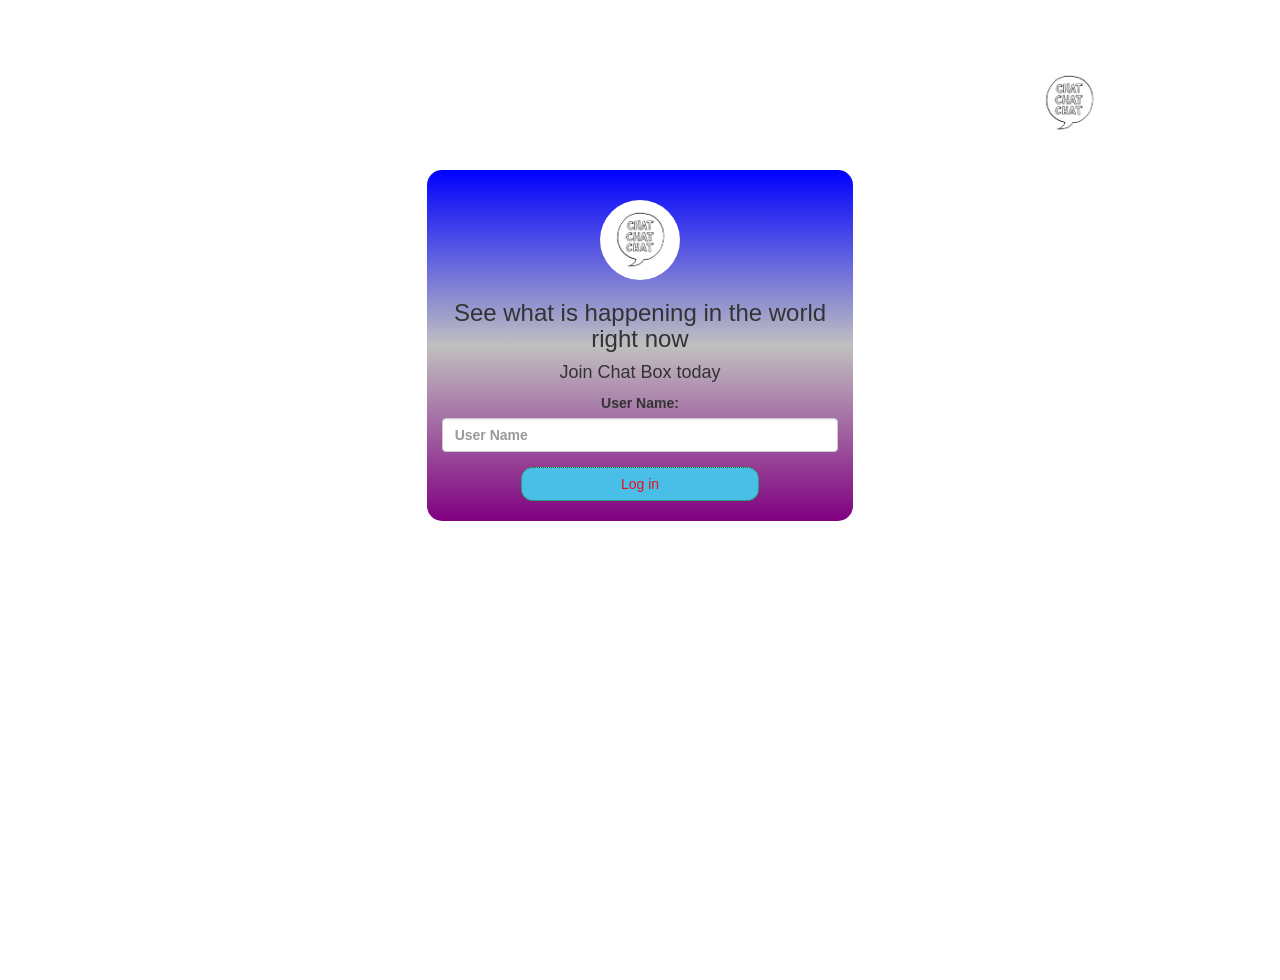
<file: index.html>
<!DOCTYPE html>
<html>
<head>
	<title>Kwitter</title>
<link href="https://fonts.googleapis.com/css?family=Yeon+Sung&display=swap" rel="stylesheet"><meta name="viewport" content="width=device-width, initial-scale=1">

<link rel="stylesheet" href="https://maxcdn.bootstrapcdn.com/bootstrap/3.4.0/css/bootstrap.min.css">
<script src="https://ajax.googleapis.com/ajax/libs/jquery/3.4.1/jquery.min.js"></script>
<script src="https://maxcdn.bootstrapcdn.com/bootstrap/3.4.0/js/bootstrap.min.js"></script>

<link rel="stylesheet" type="text/css" href="kwitter.css">
<script src="kwitter.js"></script>
</head>
<body>
<center>
	<h1 class="header">	
		Welcome To THE CHAT BOX APP	<sup>
	<img src="App logo.gif">
	</sup>
</h1>
<div class="col-lg-4 col-md-6 col-sm-6 col-xs-11 login_div" id="div">
	<img src="App logo.gif" class="logo">
		<h3 >See what is happening in the world right now</h3>
		<h4 >Join Chat Box today</h4>
		<div class="form-group">
		  <label >User Name:</label>
		  <input type="text" id="user_name" class="form-control" placeholder="User Name" style="color: tomato; font-weight: bold;">

		</div>
		<button id="login_button" class="btn btn-primary" onclick="adduser()">Log in</button>
		<br><br>
	</div>
</center>
</body>
</html>
</file>
<file: kwitter.css>
body
{
    background-image: url(https://images3.alphacoders.com/853/thumb-1920-85305.jpg);
}
html, body
{
  height: 100%;
  margin: 0;
}

.header
{
	color: white;font-family: 'Yeon Sung';font-size: 45px;letter-spacing: 10px;margin-top: 80px;
}
.header img
{
	width: 80px;margin-left: -15px;
}

.login_div
{
	background: rgba(255,255,255,0.8);float: none;border-radius: 15px;
}

.logo
{
	width: 80px;margin-top: 30px;border-radius: 40px;
}

#login_button
{
	width: 80%;border-radius: 15px;
}

.room_name
{
	cursor: pointer;
	font-size: 20px;
}


#logout
{
	font-size: 20px; float: right;
}


#output
{
	padding: 10px; width:80%;background: rgba(255,255,255,0.8);border-radius: 15px;
}

.input_div_room_page
{
	width: 80%;
}

.input_div label
{
	color: white;font-size: 20px;
}


.input_div_message_page
{
	position: fixed;bottom: 0px;width: 100%;background: rgba(255,255,255,0.8);
}
.input_div_message_page label
{
	color: black;
}
.input_div_message_page #msg
{
	width: 80%;
}
.input_div_message_page button
{
	margin-top: 15px;
	width: 50%; 
}
.color_white
{
	color: white
}

.user_tick
{
	width:20px;
}
.message_h4
{
	padding-left:5px;color:grey;
}
input:hover
{
    background-image: linear-gradient(red, white, brown);
}
#div:hover{
	background-image: linear-gradient(orange, lavender, green);
	width: 600px;
}

#login_button:hover{
	background-color: green;
}
#login_button
{
	width: 60%;
	border-radius: 12px;
	background-color: rgb(73, 190, 230);
	color: rgb(240, 12, 31);
	border-color: green;
	border-style: dotted;
}
.login_div
{
	background-image: linear-gradient(blue, silver, purple);
	float: none;
	border-radius: 15px;
}
</file>
